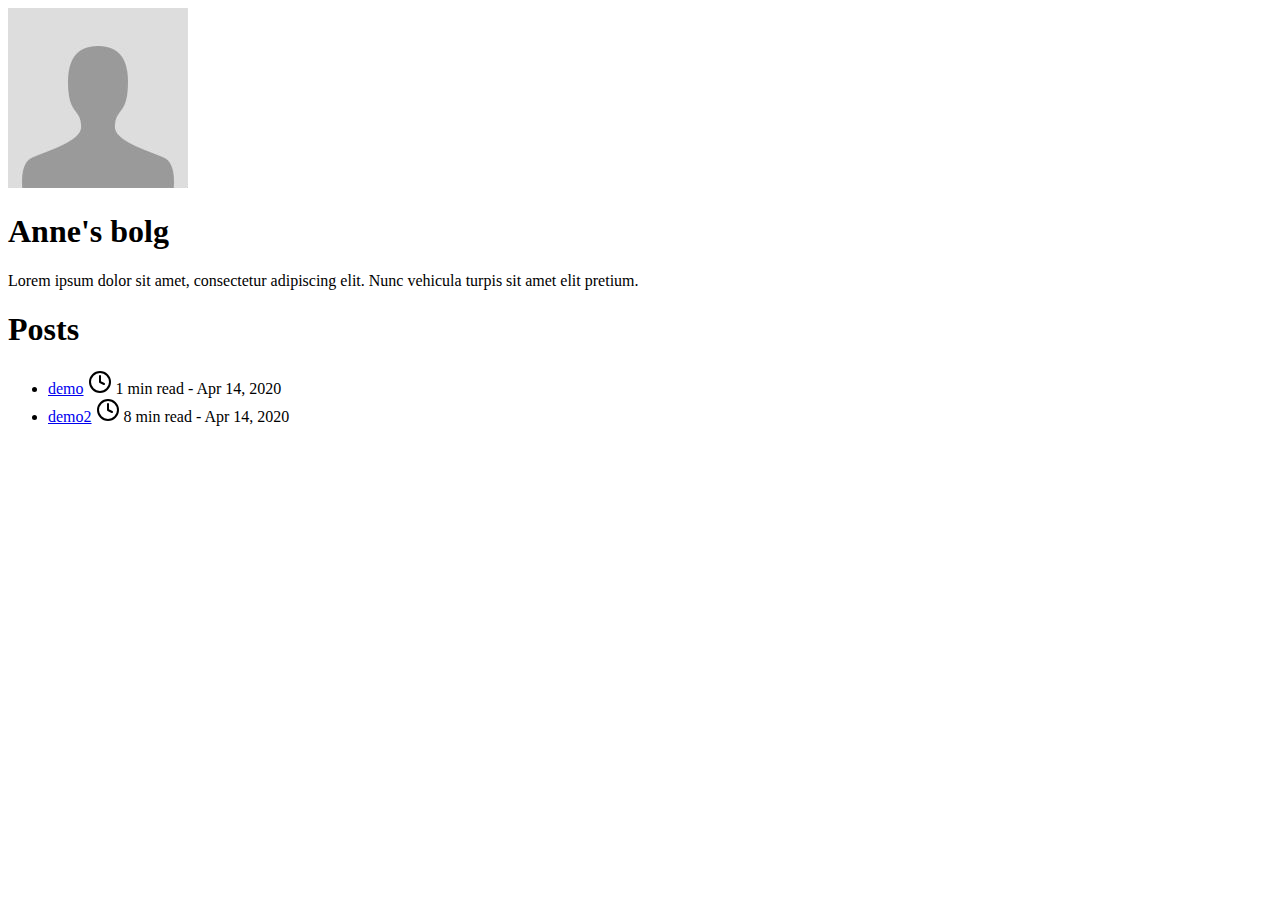
<file: post/index.html>
<!doctype html>
<html lang="en-us">
  <head>
    <title>Posts // Anne&#39;s bolg</title>
    <meta charset="utf-8" />
    <meta name="generator" content="Hugo 0.69.0" />
    <meta name="viewport" content="width=device-width, initial-scale=1" />
    <meta name="author" content="John Doe" />
    <meta name="description" content="" />
    <link rel="stylesheet" href="http://yubaby0918.github.io/css/main.min.f90f5edd436ec7b74ad05479a05705770306911f721193e7845948fb07fe1335.css" />

    
    <meta name="twitter:card" content="summary"/>
<meta name="twitter:title" content="Posts"/>
<meta name="twitter:description" content=""/>

    <meta property="og:title" content="Posts" />
<meta property="og:description" content="" />
<meta property="og:type" content="website" />
<meta property="og:url" content="http://yubaby0918.github.io/post/" />
<meta property="og:updated_time" content="2020-04-14T21:59:40+08:00" />


  </head>
  <body>
    <header class="app-header">
      <a href="http://yubaby0918.github.io/"><img class="app-header-avatar" src="/avatar.jpg" alt="John Doe" /></a>
      <h1>Anne&#39;s bolg</h1>
      <p>Lorem ipsum dolor sit amet, consectetur adipiscing elit. Nunc vehicula turpis sit amet elit pretium.</p>
      <div class="app-header-social">
        
      </div>
    </header>
    <main class="app-container">
      
  <article>
    <h1>Posts</h1>
    <ul class="posts-list">
      
        <li class="posts-list-item">
          <a class="posts-list-item-title" href="http://yubaby0918.github.io/post/blog/">demo</a>
          <span class="posts-list-item-description">
            <svg xmlns="http://www.w3.org/2000/svg" width="24" height="24" viewBox="0 0 24 24" fill="none" stroke="currentColor" stroke-width="2" stroke-linecap="round" stroke-linejoin="round" class="icon icon-clock">
  <title>clock</title>
  <circle cx="12" cy="12" r="10"></circle><polyline points="12 6 12 12 16 14"></polyline>
</svg> 1 min read -
            Apr 14, 2020
          </span>
        </li>
      
        <li class="posts-list-item">
          <a class="posts-list-item-title" href="http://yubaby0918.github.io/post/blog2/">demo2</a>
          <span class="posts-list-item-description">
            <svg xmlns="http://www.w3.org/2000/svg" width="24" height="24" viewBox="0 0 24 24" fill="none" stroke="currentColor" stroke-width="2" stroke-linecap="round" stroke-linejoin="round" class="icon icon-clock">
  <title>clock</title>
  <circle cx="12" cy="12" r="10"></circle><polyline points="12 6 12 12 16 14"></polyline>
</svg> 8 min read -
            Apr 14, 2020
          </span>
        </li>
      
    </ul>
    



  </article>

    </main>
  </body>
</html>
</file>
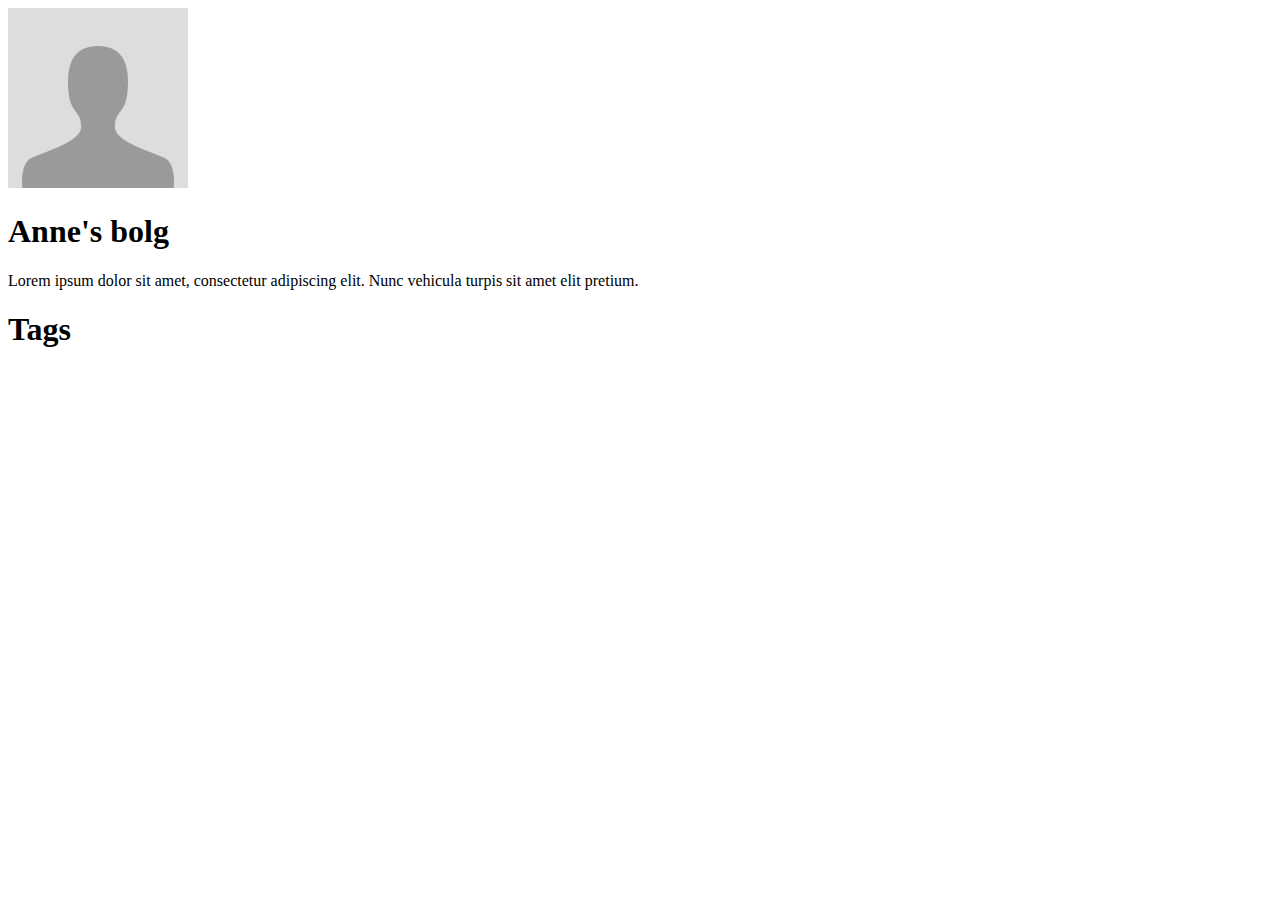
<file: tags/index.html>
<!doctype html>
<html lang="en-us">
  <head>
    <title>Tags // Anne&#39;s bolg</title>
    <meta charset="utf-8" />
    <meta name="generator" content="Hugo 0.69.0" />
    <meta name="viewport" content="width=device-width, initial-scale=1" />
    <meta name="author" content="John Doe" />
    <meta name="description" content="" />
    <link rel="stylesheet" href="http://yubaby0918.github.io/css/main.min.f90f5edd436ec7b74ad05479a05705770306911f721193e7845948fb07fe1335.css" />

    
    <meta name="twitter:card" content="summary"/>
<meta name="twitter:title" content="Tags"/>
<meta name="twitter:description" content=""/>

    <meta property="og:title" content="Tags" />
<meta property="og:description" content="" />
<meta property="og:type" content="website" />
<meta property="og:url" content="http://yubaby0918.github.io/tags/" />



  </head>
  <body>
    <header class="app-header">
      <a href="http://yubaby0918.github.io/"><img class="app-header-avatar" src="/avatar.jpg" alt="John Doe" /></a>
      <h1>Anne&#39;s bolg</h1>
      <p>Lorem ipsum dolor sit amet, consectetur adipiscing elit. Nunc vehicula turpis sit amet elit pretium.</p>
      <div class="app-header-social">
        
      </div>
    </header>
    <main class="app-container">
      
  <article>
    <h1>Tags</h1>
    <ul class="posts-list">
      
    </ul>
    



  </article>

    </main>
  </body>
</html>
</file>
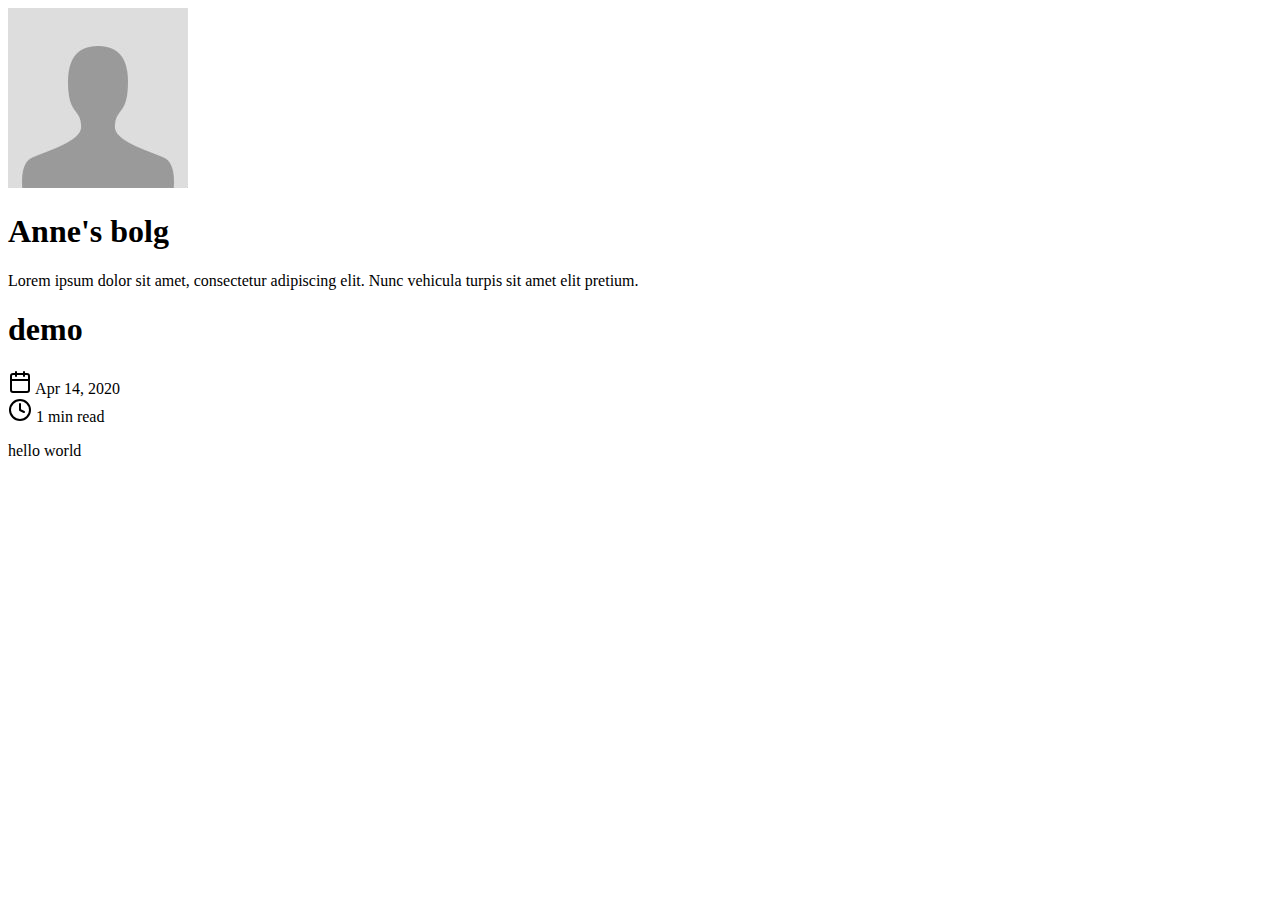
<file: post/blog/index.html>
<!doctype html>
<html lang="en-us">
  <head>
    <title>demo // Anne&#39;s bolg</title>
    <meta charset="utf-8" />
    <meta name="generator" content="Hugo 0.69.0" />
    <meta name="viewport" content="width=device-width, initial-scale=1" />
    <meta name="author" content="John Doe" />
    <meta name="description" content="" />
    <link rel="stylesheet" href="http://yubaby0918.github.io/css/main.min.f90f5edd436ec7b74ad05479a05705770306911f721193e7845948fb07fe1335.css" />

    
    <meta name="twitter:card" content="summary"/>
<meta name="twitter:title" content="demo"/>
<meta name="twitter:description" content="hello world"/>

    <meta property="og:title" content="demo" />
<meta property="og:description" content="hello world" />
<meta property="og:type" content="article" />
<meta property="og:url" content="http://yubaby0918.github.io/post/blog/" />
<meta property="article:published_time" content="2020-04-14T21:59:40+08:00" />
<meta property="article:modified_time" content="2020-04-14T21:59:40+08:00" />


  </head>
  <body>
    <header class="app-header">
      <a href="http://yubaby0918.github.io/"><img class="app-header-avatar" src="/avatar.jpg" alt="John Doe" /></a>
      <h1>Anne&#39;s bolg</h1>
      <p>Lorem ipsum dolor sit amet, consectetur adipiscing elit. Nunc vehicula turpis sit amet elit pretium.</p>
      <div class="app-header-social">
        
      </div>
    </header>
    <main class="app-container">
      
  <article class="post">
    <header class="post-header">
      <h1 class ="post-title">demo</h1>
      <div class="post-meta">
        <div>
          <svg xmlns="http://www.w3.org/2000/svg" width="24" height="24" viewBox="0 0 24 24" fill="none" stroke="currentColor" stroke-width="2" stroke-linecap="round" stroke-linejoin="round" class="icon icon-calendar">
  <title>calendar</title>
  <rect x="3" y="4" width="18" height="18" rx="2" ry="2"></rect><line x1="16" y1="2" x2="16" y2="6"></line><line x1="8" y1="2" x2="8" y2="6"></line><line x1="3" y1="10" x2="21" y2="10"></line>
</svg>
          Apr 14, 2020
        </div>
        <div>
          <svg xmlns="http://www.w3.org/2000/svg" width="24" height="24" viewBox="0 0 24 24" fill="none" stroke="currentColor" stroke-width="2" stroke-linecap="round" stroke-linejoin="round" class="icon icon-clock">
  <title>clock</title>
  <circle cx="12" cy="12" r="10"></circle><polyline points="12 6 12 12 16 14"></polyline>
</svg>
          1 min read
        </div></div>
    </header>
    <div class="post-content">
      <p>hello world</p>

    </div>
    <div class="post-footer">
      
    </div>
  </article>

    </main>
  </body>
</html>
</file>
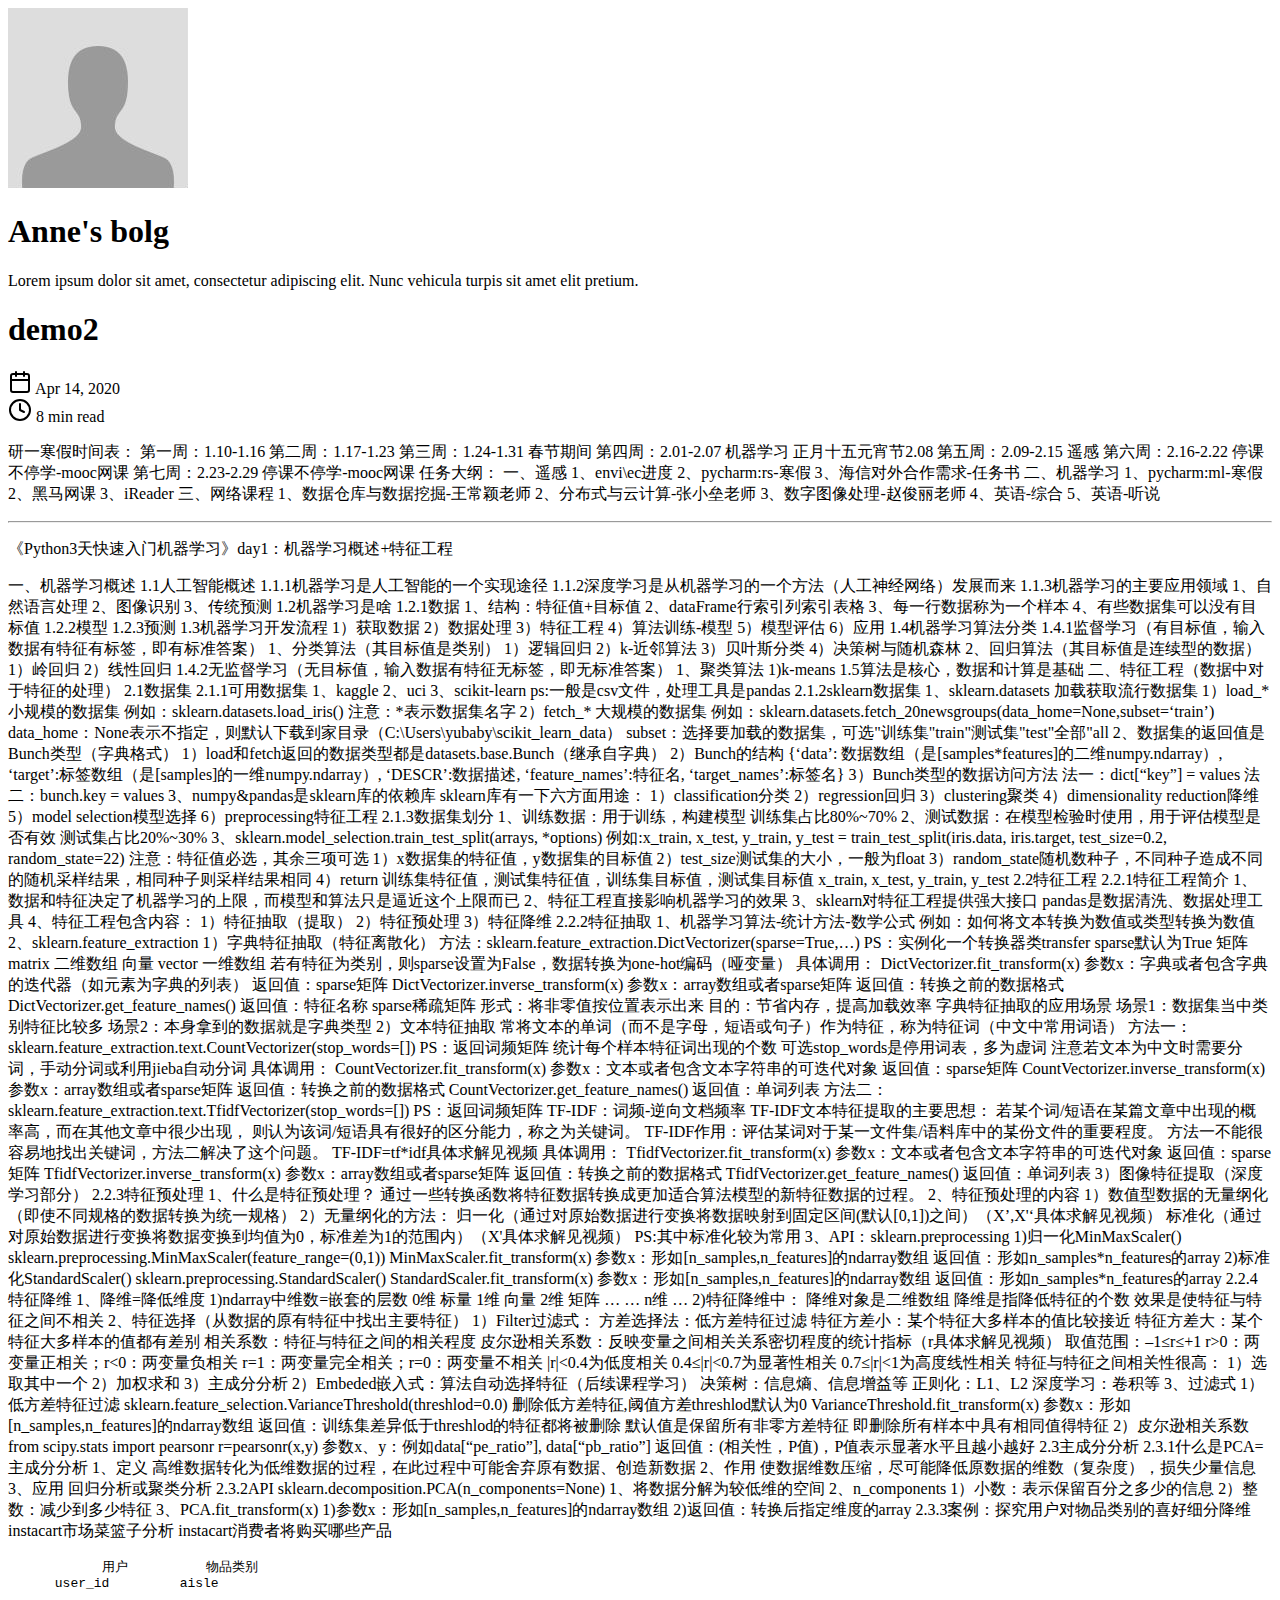
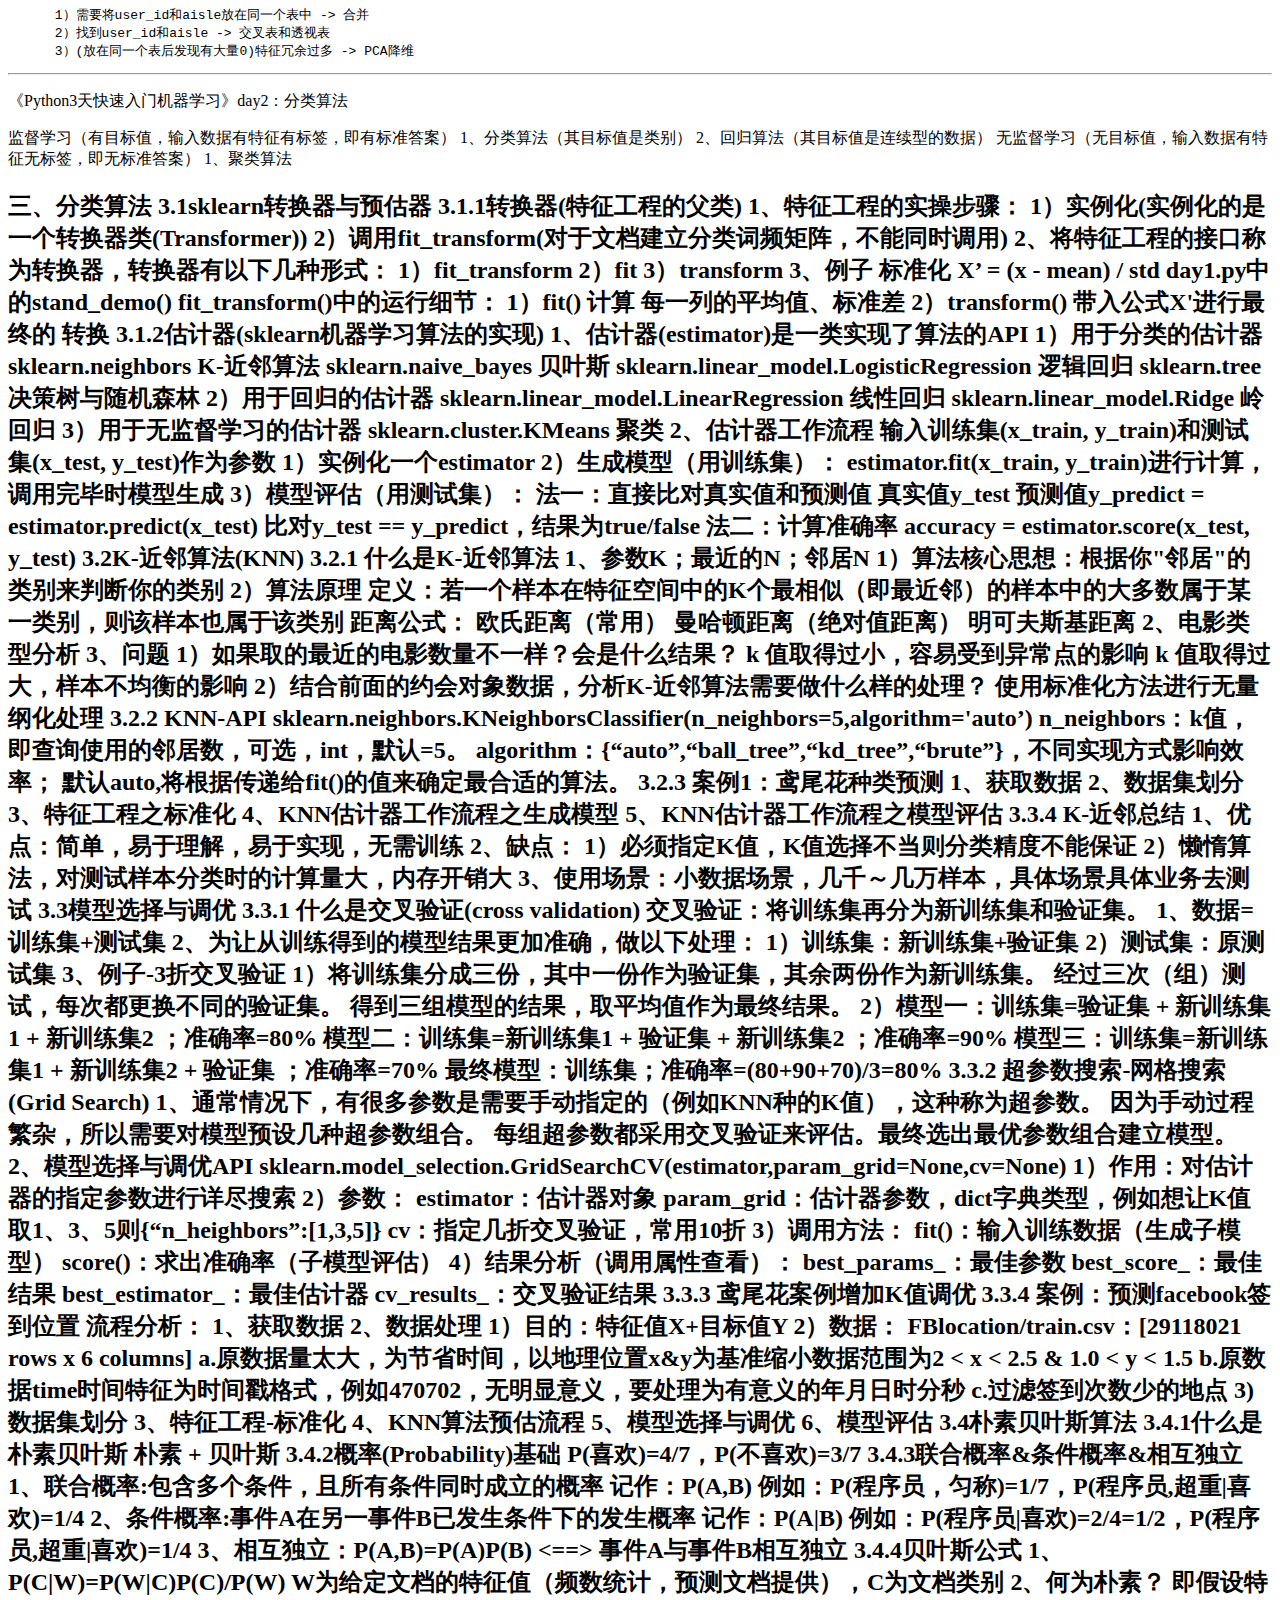
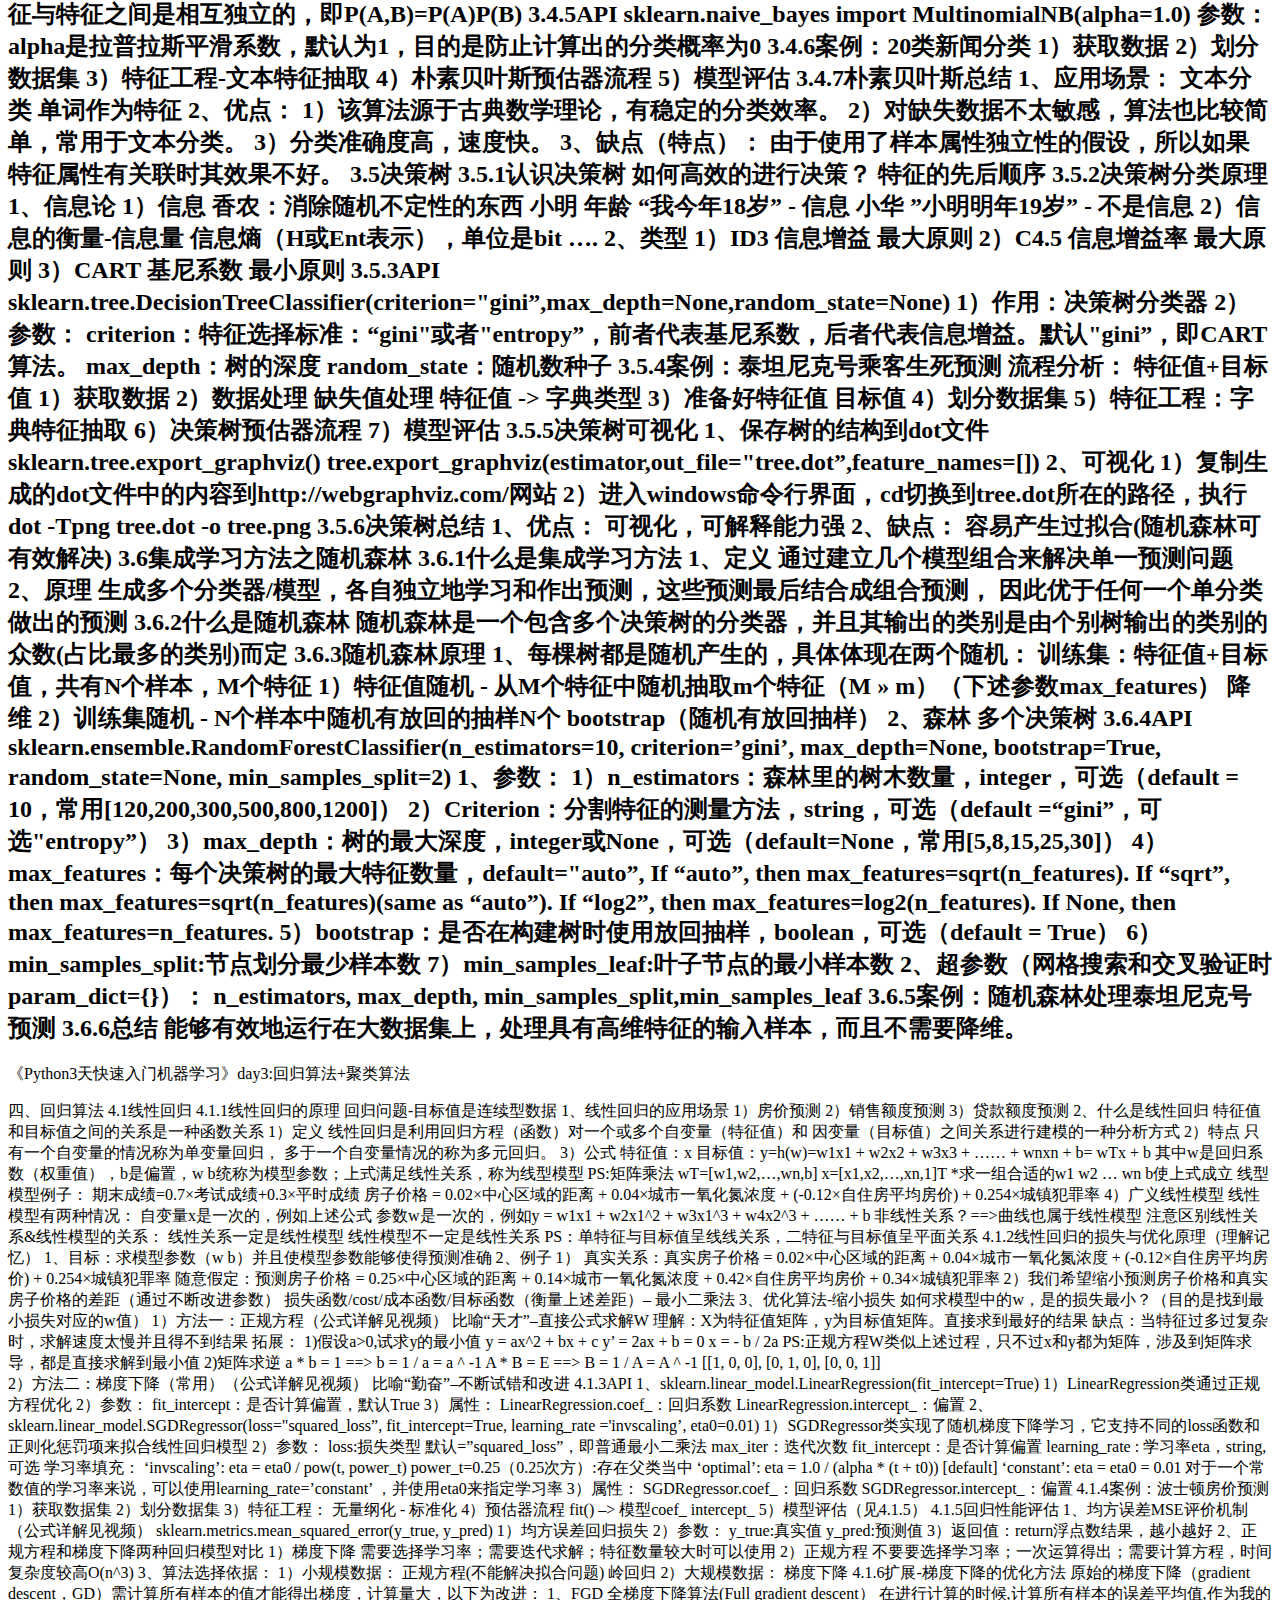
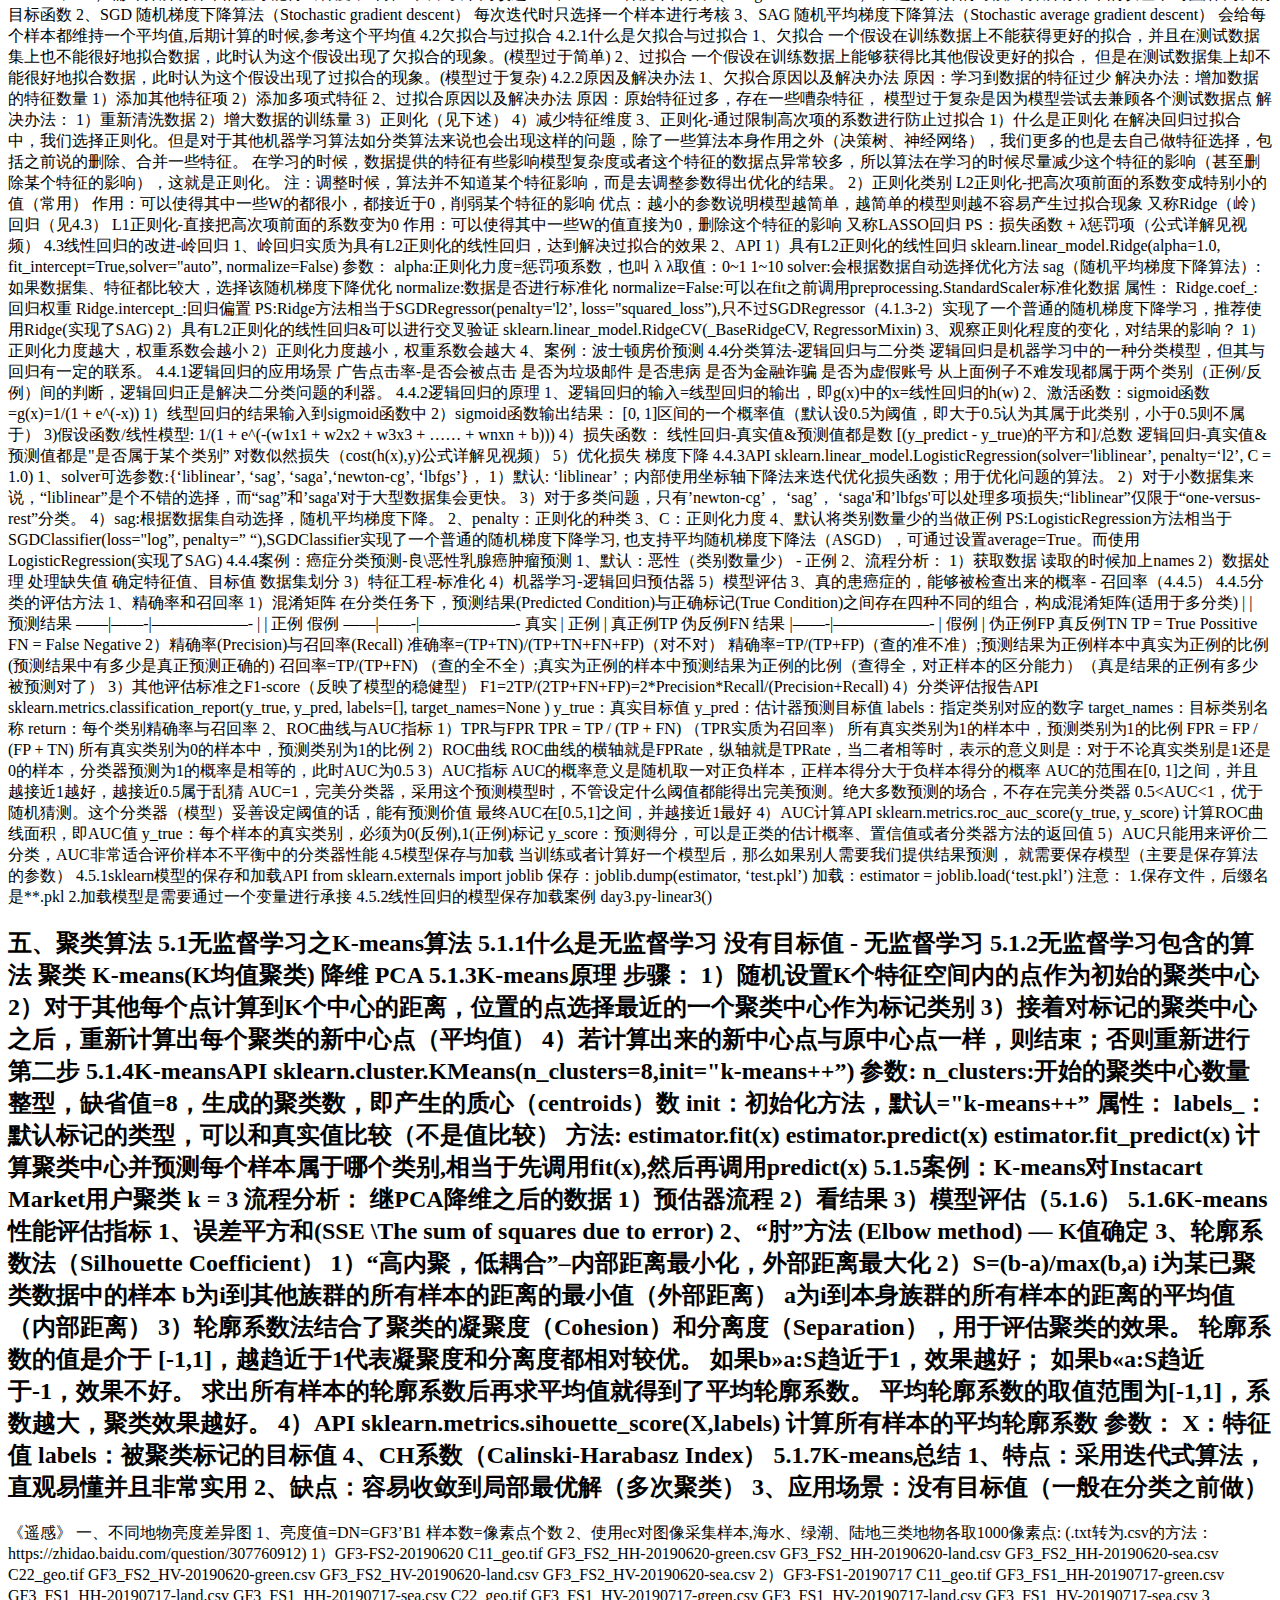
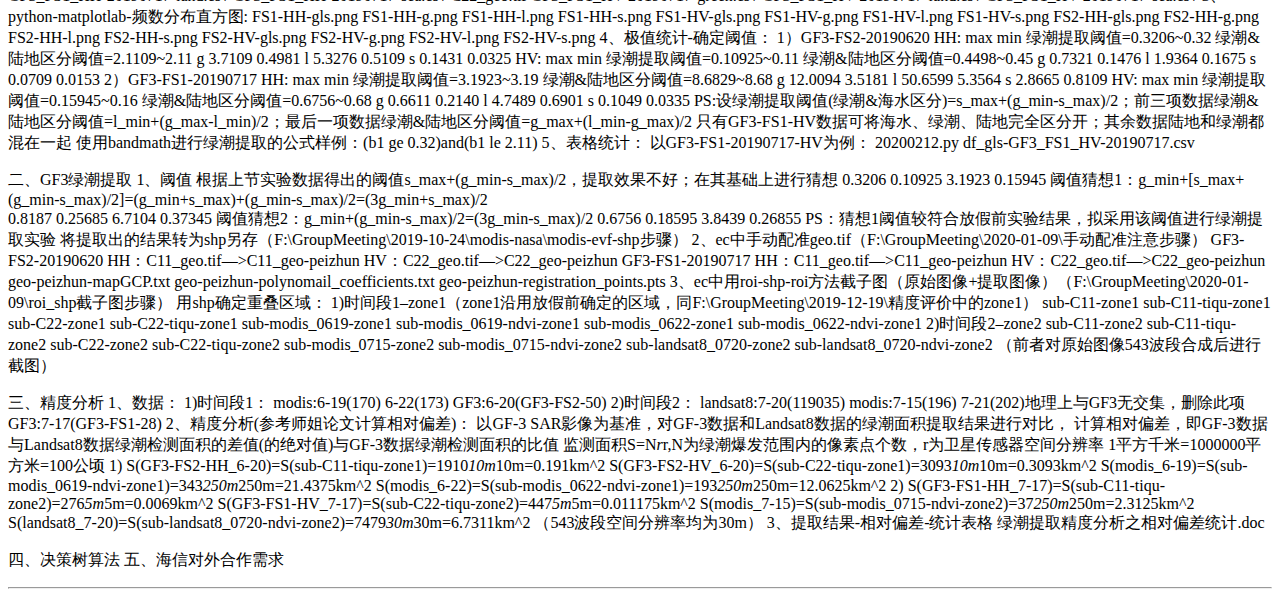
<file: post/blog2/index.html>
<!doctype html>
<html lang="en-us">
  <head>
    <title>demo2 // Anne&#39;s bolg</title>
    <meta charset="utf-8" />
    <meta name="generator" content="Hugo 0.69.0" />
    <meta name="viewport" content="width=device-width, initial-scale=1" />
    <meta name="author" content="John Doe" />
    <meta name="description" content="" />
    <link rel="stylesheet" href="http://yubaby0918.github.io/css/main.min.f90f5edd436ec7b74ad05479a05705770306911f721193e7845948fb07fe1335.css" />

    
    <meta name="twitter:card" content="summary"/>
<meta name="twitter:title" content="demo2"/>
<meta name="twitter:description" content="研一寒假时间表： 第一周：1.10-1.16 第二周：1.17-1.23 第三周：1.24-1.31 春节期间 第四周：2.01-2.07	机器学习 正月十五元宵节2.08 第五周：2.09-2.15	遥感 第六周：2.16-2.22 停课不停学-mooc网课 第七周：2.23-2.29 停课不停学-mooc网课 任务大纲： 一、遥感 1、envi\ec进度 2、pycharm:rs-寒假 3、海信对外合作需求-任务书 二、机器学习 1、pycharm:ml-寒假 2、黑马网课 3、iReader 三、网络课程 1、数据仓库与数据挖掘-王常颖老师 2、分布式与云计算-张小垒老师 3、数字图像处理-赵俊丽老师 4、英语-综合 5、英语-听说
 《Python3天快速入门机器学习》day1：机器学习概述&#43;特征工程
一、机器学习概述 1.1人工智能概述 1.1.1机器学习是人工智能的一个实现途径 1.1.2深度学习是从机器学习的一个方法（人工神经网络）发展而来 1.1.3机器学习的主要应用领域 1、自然语言处理 2、图像识别 3、传统预测 1.2机器学习是啥 1.2.1数据 1、结构：特征值&#43;目标值 2、dataFrame行索引列索引表格 3、每一行数据称为一个样本 4、有些数据集可以没有目标值 1.2.2模型 1.2.3预测 1.3机器学习开发流程 1）获取数据 2）数据处理 3）特征工程 4）算法训练-模型 5）模型评估 6）应用 1.4机器学习算法分类 1.4.1监督学习（有目标值，输入数据有特征有标签，即有标准答案） 1、分类算法（其目标值是类别） 1）逻辑回归 2）k-近邻算法 3）贝叶斯分类 4）决策树与随机森林 2、回归算法（其目标值是连续型的数据） 1）岭回归 2）线性回归 1.4.2无监督学习（无目标值，输入数据有特征无标签，即无标准答案） 1、聚类算法 1)k-means 1.5算法是核心，数据和计算是基础 二、特征工程（数据中对于特征的处理） 2.1数据集 2."/>

    <meta property="og:title" content="demo2" />
<meta property="og:description" content="研一寒假时间表： 第一周：1.10-1.16 第二周：1.17-1.23 第三周：1.24-1.31 春节期间 第四周：2.01-2.07	机器学习 正月十五元宵节2.08 第五周：2.09-2.15	遥感 第六周：2.16-2.22 停课不停学-mooc网课 第七周：2.23-2.29 停课不停学-mooc网课 任务大纲： 一、遥感 1、envi\ec进度 2、pycharm:rs-寒假 3、海信对外合作需求-任务书 二、机器学习 1、pycharm:ml-寒假 2、黑马网课 3、iReader 三、网络课程 1、数据仓库与数据挖掘-王常颖老师 2、分布式与云计算-张小垒老师 3、数字图像处理-赵俊丽老师 4、英语-综合 5、英语-听说
 《Python3天快速入门机器学习》day1：机器学习概述&#43;特征工程
一、机器学习概述 1.1人工智能概述 1.1.1机器学习是人工智能的一个实现途径 1.1.2深度学习是从机器学习的一个方法（人工神经网络）发展而来 1.1.3机器学习的主要应用领域 1、自然语言处理 2、图像识别 3、传统预测 1.2机器学习是啥 1.2.1数据 1、结构：特征值&#43;目标值 2、dataFrame行索引列索引表格 3、每一行数据称为一个样本 4、有些数据集可以没有目标值 1.2.2模型 1.2.3预测 1.3机器学习开发流程 1）获取数据 2）数据处理 3）特征工程 4）算法训练-模型 5）模型评估 6）应用 1.4机器学习算法分类 1.4.1监督学习（有目标值，输入数据有特征有标签，即有标准答案） 1、分类算法（其目标值是类别） 1）逻辑回归 2）k-近邻算法 3）贝叶斯分类 4）决策树与随机森林 2、回归算法（其目标值是连续型的数据） 1）岭回归 2）线性回归 1.4.2无监督学习（无目标值，输入数据有特征无标签，即无标准答案） 1、聚类算法 1)k-means 1.5算法是核心，数据和计算是基础 二、特征工程（数据中对于特征的处理） 2.1数据集 2." />
<meta property="og:type" content="article" />
<meta property="og:url" content="http://yubaby0918.github.io/post/blog2/" />
<meta property="article:published_time" content="2020-04-14T21:59:40+08:00" />
<meta property="article:modified_time" content="2020-04-14T21:59:40+08:00" />


  </head>
  <body>
    <header class="app-header">
      <a href="http://yubaby0918.github.io/"><img class="app-header-avatar" src="/avatar.jpg" alt="John Doe" /></a>
      <h1>Anne&#39;s bolg</h1>
      <p>Lorem ipsum dolor sit amet, consectetur adipiscing elit. Nunc vehicula turpis sit amet elit pretium.</p>
      <div class="app-header-social">
        
      </div>
    </header>
    <main class="app-container">
      
  <article class="post">
    <header class="post-header">
      <h1 class ="post-title">demo2</h1>
      <div class="post-meta">
        <div>
          <svg xmlns="http://www.w3.org/2000/svg" width="24" height="24" viewBox="0 0 24 24" fill="none" stroke="currentColor" stroke-width="2" stroke-linecap="round" stroke-linejoin="round" class="icon icon-calendar">
  <title>calendar</title>
  <rect x="3" y="4" width="18" height="18" rx="2" ry="2"></rect><line x1="16" y1="2" x2="16" y2="6"></line><line x1="8" y1="2" x2="8" y2="6"></line><line x1="3" y1="10" x2="21" y2="10"></line>
</svg>
          Apr 14, 2020
        </div>
        <div>
          <svg xmlns="http://www.w3.org/2000/svg" width="24" height="24" viewBox="0 0 24 24" fill="none" stroke="currentColor" stroke-width="2" stroke-linecap="round" stroke-linejoin="round" class="icon icon-clock">
  <title>clock</title>
  <circle cx="12" cy="12" r="10"></circle><polyline points="12 6 12 12 16 14"></polyline>
</svg>
          8 min read
        </div></div>
    </header>
    <div class="post-content">
      <p>研一寒假时间表：
第一周：1.10-1.16
第二周：1.17-1.23
第三周：1.24-1.31  春节期间
第四周：2.01-2.07	机器学习
正月十五元宵节2.08
第五周：2.09-2.15	遥感
第六周：2.16-2.22 停课不停学-mooc网课
第七周：2.23-2.29 停课不停学-mooc网课
任务大纲：
一、遥感
1、envi\ec进度
2、pycharm:rs-寒假
3、海信对外合作需求-任务书
二、机器学习
1、pycharm:ml-寒假
2、黑马网课
3、iReader
三、网络课程
1、数据仓库与数据挖掘-王常颖老师
2、分布式与云计算-张小垒老师
3、数字图像处理-赵俊丽老师
4、英语-综合
5、英语-听说</p>
<hr>
<p>《Python3天快速入门机器学习》day1：机器学习概述+特征工程</p>
<p>一、机器学习概述
1.1人工智能概述
1.1.1机器学习是人工智能的一个实现途径
1.1.2深度学习是从机器学习的一个方法（人工神经网络）发展而来
1.1.3机器学习的主要应用领域
1、自然语言处理
2、图像识别
3、传统预测
1.2机器学习是啥
1.2.1数据
1、结构：特征值+目标值
2、dataFrame行索引列索引表格
3、每一行数据称为一个样本
4、有些数据集可以没有目标值
1.2.2模型
1.2.3预测
1.3机器学习开发流程
1）获取数据
2）数据处理
3）特征工程
4）算法训练-模型
5）模型评估
6）应用
1.4机器学习算法分类
1.4.1监督学习（有目标值，输入数据有特征有标签，即有标准答案）
1、分类算法（其目标值是类别）
1）逻辑回归
2）k-近邻算法
3）贝叶斯分类
4）决策树与随机森林
2、回归算法（其目标值是连续型的数据）
1）岭回归
2）线性回归
1.4.2无监督学习（无目标值，输入数据有特征无标签，即无标准答案）
1、聚类算法
1)k-means
1.5算法是核心，数据和计算是基础
二、特征工程（数据中对于特征的处理）
2.1数据集
2.1.1可用数据集
1、kaggle
2、uci
3、scikit-learn
ps:一般是csv文件，处理工具是pandas
2.1.2sklearn数据集
1、sklearn.datasets 加载获取流行数据集
1）load_* 小规模的数据集
例如：sklearn.datasets.load_iris()
注意：*表示数据集名字
2）fetch_* 大规模的数据集
例如：sklearn.datasets.fetch_20newsgroups(data_home=None,subset=‘train’)
data_home：None表示不指定，则默认下载到家目录（C:\Users\yubaby\scikit_learn_data）
subset：选择要加载的数据集，可选&quot;训练集&quot;train&quot;测试集&quot;test&quot;全部&quot;all
2、数据集的返回值是Bunch类型（字典格式）
1）load和fetch返回的数据类型都是datasets.base.Bunch（继承自字典）
2）Bunch的结构
{&lsquo;data&rsquo;: 数据数组（是[samples*features]的二维numpy.ndarray）,
&lsquo;target&rsquo;:标签数组（是[samples]的一维numpy.ndarray）,
&lsquo;DESCR&rsquo;:数据描述,
&lsquo;feature_names&rsquo;:特征名,
&lsquo;target_names&rsquo;:标签名}
3）Bunch类型的数据访问方法
法一：dict[&ldquo;key&rdquo;] = values
法二：bunch.key = values
3、numpy&amp;pandas是sklearn库的依赖库
sklearn库有一下六方面用途：
1）classification分类
2）regression回归
3）clustering聚类
4）dimensionality reduction降维
5）model selection模型选择
6）preprocessing特征工程
2.1.3数据集划分
1、训练数据：用于训练，构建模型
训练集占比80%~70%
2、测试数据：在模型检验时使用，用于评估模型是否有效
测试集占比20%~30%
3、sklearn.model_selection.train_test_split(arrays, *options)
例如:x_train, x_test, y_train, y_test = train_test_split(iris.data, iris.target, test_size=0.2, random_state=22)
注意：特征值必选，其余三项可选
1）x数据集的特征值，y数据集的目标值
2）test_size测试集的大小，一般为float
3）random_state随机数种子，不同种子造成不同的随机采样结果，相同种子则采样结果相同
4）return
训练集特征值，测试集特征值，训练集目标值，测试集目标值
x_train, x_test, y_train, y_test
2.2特征工程
2.2.1特征工程简介
1、数据和特征决定了机器学习的上限，而模型和算法只是逼近这个上限而已
2、特征工程直接影响机器学习的效果
3、sklearn对特征工程提供强大接口
pandas是数据清洗、数据处理工具
4、特征工程包含内容：
1）特征抽取（提取）
2）特征预处理
3）特征降维
2.2.2特征抽取
1、机器学习算法-统计方法-数学公式
例如：如何将文本转换为数值或类型转换为数值
2、sklearn.feature_extraction
1）字典特征抽取（特征离散化）
方法：sklearn.feature_extraction.DictVectorizer(sparse=True,…)
PS：实例化一个转换器类transfer
sparse默认为True
矩阵 matrix 二维数组
向量 vector 一维数组
若有特征为类别，则sparse设置为False，数据转换为one-hot编码（哑变量）
具体调用：
DictVectorizer.fit_transform(x)
参数x：字典或者包含字典的迭代器（如元素为字典的列表）
返回值：sparse矩阵
DictVectorizer.inverse_transform(x)
参数x：array数组或者sparse矩阵
返回值：转换之前的数据格式
DictVectorizer.get_feature_names()
返回值：特征名称
sparse稀疏矩阵
形式：将非零值按位置表示出来
目的：节省内存，提高加载效率
字典特征抽取的应用场景
场景1：数据集当中类别特征比较多
场景2：本身拿到的数据就是字典类型
2）文本特征抽取
常将文本的单词（而不是字母，短语或句子）作为特征，称为特征词（中文中常用词语）
方法一：sklearn.feature_extraction.text.CountVectorizer(stop_words=[])
PS：返回词频矩阵
统计每个样本特征词出现的个数
可选stop_words是停用词表，多为虚词
注意若文本为中文时需要分词，手动分词或利用jieba自动分词
具体调用：
CountVectorizer.fit_transform(x)
参数x：文本或者包含文本字符串的可迭代对象
返回值：sparse矩阵
CountVectorizer.inverse_transform(x)
参数x：array数组或者sparse矩阵
返回值：转换之前的数据格式
CountVectorizer.get_feature_names()
返回值：单词列表
方法二：sklearn.feature_extraction.text.TfidfVectorizer(stop_words=[])
PS：返回词频矩阵
TF-IDF：词频-逆向文档频率
TF-IDF文本特征提取的主要思想：
若某个词/短语在某篇文章中出现的概率高，而在其他文章中很少出现，
则认为该词/短语具有很好的区分能力，称之为关键词。
TF-IDF作用：评估某词对于某一文件集/语料库中的某份文件的重要程度。
方法一不能很容易地找出关键词，方法二解决了这个问题。
TF-IDF=tf*idf具体求解见视频
具体调用：
TfidfVectorizer.fit_transform(x)
参数x：文本或者包含文本字符串的可迭代对象
返回值：sparse矩阵
TfidfVectorizer.inverse_transform(x)
参数x：array数组或者sparse矩阵
返回值：转换之前的数据格式
TfidfVectorizer.get_feature_names()
返回值：单词列表	
3）图像特征提取（深度学习部分）
2.2.3特征预处理
1、什么是特征预处理？
通过一些转换函数将特征数据转换成更加适合算法模型的新特征数据的过程。
2、特征预处理的内容
1）数值型数据的无量纲化（即使不同规格的数据转换为统一规格）
2）无量纲化的方法：
归一化（通过对原始数据进行变换将数据映射到固定区间(默认[0,1])之间）（X&rsquo;,X'&lsquo;具体求解见视频）
标准化（通过对原始数据进行变换将数据变换到均值为0，标准差为1的范围内）（X'具体求解见视频）
PS:其中标准化较为常用
3、API：sklearn.preprocessing
1)归一化MinMaxScaler()
sklearn.preprocessing.MinMaxScaler(feature_range=(0,1))
MinMaxScaler.fit_transform(x)
参数x：形如[n_samples,n_features]的ndarray数组
返回值：形如n_samples*n_features的array
2)标准化StandardScaler()
sklearn.preprocessing.StandardScaler()
StandardScaler.fit_transform(x)
参数x：形如[n_samples,n_features]的ndarray数组
返回值：形如n_samples*n_features的array	
2.2.4特征降维
1、降维=降低维度
1)ndarray中维数=嵌套的层数
0维 标量
1维 向量
2维 矩阵
&hellip;	&hellip;
n维	&hellip;
2)特征降维中：
降维对象是二维数组
降维是指降低特征的个数
效果是使特征与特征之间不相关
2、特征选择（从数据的原有特征中找出主要特征）
1）Filter过滤式：
方差选择法：低方差特征过滤
特征方差小：某个特征大多样本的值比较接近
特征方差大：某个特征大多样本的值都有差别
相关系数：特征与特征之间的相关程度
皮尔逊相关系数：反映变量之间相关关系密切程度的统计指标（r具体求解见视频）
取值范围：–1≤r≤+1
r&gt;0：两变量正相关；r&lt;0：两变量负相关
r=1：两变量完全相关；r=0：两变量不相关
|r|&lt;0.4为低度相关
0.4≤|r|&lt;0.7为显著性相关
0.7≤|r|&lt;1为高度线性相关
特征与特征之间相关性很高：
1）选取其中一个
2）加权求和
3）主成分分析
2）Embeded嵌入式：算法自动选择特征（后续课程学习）
决策树：信息熵、信息增益等
正则化：L1、L2
深度学习：卷积等
3、过滤式
1）低方差特征过滤
sklearn.feature_selection.VarianceThreshold(threshlod=0.0)
删除低方差特征,阈值方差threshlod默认为0
VarianceThreshold.fit_transform(x)
参数x：形如[n_samples,n_features]的ndarray数组
返回值：训练集差异低于threshlod的特征都将被删除
默认值是保留所有非零方差特征
即删除所有样本中具有相同值得特征
2）皮尔逊相关系数
from scipy.stats import pearsonr  
r=pearsonr(x,y)
参数x、y：例如data[&ldquo;pe_ratio&rdquo;], data[&ldquo;pb_ratio&rdquo;]
返回值：(相关性，P值)，P值表示显著水平且越小越好
2.3主成分分析
2.3.1什么是PCA=主成分分析
1、定义
高维数据转化为低维数据的过程，在此过程中可能舍弃原有数据、创造新数据
2、作用
使数据维数压缩，尽可能降低原数据的维数（复杂度），损失少量信息
3、应用
回归分析或聚类分析
2.3.2API
sklearn.decomposition.PCA(n_components=None)
1、将数据分解为较低维的空间
2、n_components
1）小数：表示保留百分之多少的信息
2）整数：减少到多少特征
3、PCA.fit_transform(x)
1)参数x：形如[n_samples,n_features]的ndarray数组
2)返回值：转换后指定维度的array
2.3.3案例：探究用户对物品类别的喜好细分降维
instacart市场菜篮子分析
instacart消费者将购买哪些产品</p>
<pre><code>            用户          物品类别
      user_id         aisle
      
      1）需要将user_id和aisle放在同一个表中 -&gt; 合并
      2）找到user_id和aisle -&gt; 交叉表和透视表
      3）(放在同一个表后发现有大量0)特征冗余过多 -&gt; PCA降维
</code></pre>
<hr>
<p>《Python3天快速入门机器学习》day2：分类算法</p>
<p>监督学习（有目标值，输入数据有特征有标签，即有标准答案）
1、分类算法（其目标值是类别）
2、回归算法（其目标值是连续型的数据）
无监督学习（无目标值，输入数据有特征无标签，即无标准答案）
1、聚类算法</p>
<h2 id="能够有效地运行在大数据集上处理具有高维特征的输入样本而且不需要降维">三、分类算法
3.1sklearn转换器与预估器
3.1.1转换器(特征工程的父类)
1、特征工程的实操步骤：
1）实例化(实例化的是一个转换器类(Transformer))
2）调用fit_transform(对于文档建立分类词频矩阵，不能同时调用)
2、将特征工程的接口称为转换器，转换器有以下几种形式：
1）fit_transform
2）fit
3）transform
3、例子
标准化	X&rsquo; = (x - mean) / std
day1.py中的stand_demo()
fit_transform()中的运行细节：
1）fit()	计算 每一列的平均值、标准差
2）transform()	带入公式X'进行最终的 转换
3.1.2估计器(sklearn机器学习算法的实现)
1、估计器(estimator)是一类实现了算法的API
1）用于分类的估计器
sklearn.neighbors	K-近邻算法
sklearn.naive_bayes	贝叶斯
sklearn.linear_model.LogisticRegression	逻辑回归
sklearn.tree	决策树与随机森林
2）用于回归的估计器
sklearn.linear_model.LinearRegression	线性回归
sklearn.linear_model.Ridge	岭回归
3）用于无监督学习的估计器
sklearn.cluster.KMeans	聚类
2、估计器工作流程
输入训练集(x_train, y_train)和测试集(x_test, y_test)作为参数
1）实例化一个estimator
2）生成模型（用训练集）：
estimator.fit(x_train, y_train)进行计算，调用完毕时模型生成
3）模型评估（用测试集）：
法一：直接比对真实值和预测值
真实值y_test
预测值y_predict = estimator.predict(x_test)
比对y_test == y_predict，结果为true/false
法二：计算准确率
accuracy = estimator.score(x_test, y_test)
3.2K-近邻算法(KNN)
3.2.1 什么是K-近邻算法
1、参数K；最近的N；邻居N
1）算法核心思想：根据你&quot;邻居&quot;的类别来判断你的类别
2）算法原理
定义：若一个样本在特征空间中的K个最相似（即最近邻）的样本中的大多数属于某一类别，则该样本也属于该类别
距离公式：
欧氏距离（常用）
曼哈顿距离（绝对值距离）
明可夫斯基距离
2、电影类型分析
3、问题
1）如果取的最近的电影数量不一样？会是什么结果？
k 值取得过小，容易受到异常点的影响
k 值取得过大，样本不均衡的影响
2）结合前面的约会对象数据，分析K-近邻算法需要做什么样的处理？
使用标准化方法进行无量纲化处理
3.2.2	KNN-API
sklearn.neighbors.KNeighborsClassifier(n_neighbors=5,algorithm='auto&rsquo;)
n_neighbors：k值，即查询使用的邻居数，可选，int，默认=5。
algorithm：{&ldquo;auto&rdquo;,&ldquo;ball_tree&rdquo;,&ldquo;kd_tree&rdquo;,&ldquo;brute&rdquo;}，不同实现方式影响效率；
默认auto,将根据传递给fit()的值来确定最合适的算法。
3.2.3 案例1：鸢尾花种类预测
1、获取数据
2、数据集划分
3、特征工程之标准化
4、KNN估计器工作流程之生成模型
5、KNN估计器工作流程之模型评估
3.3.4	K-近邻总结
1、优点：简单，易于理解，易于实现，无需训练
2、缺点：
1）必须指定K值，K值选择不当则分类精度不能保证
2）懒惰算法，对测试样本分类时的计算量大，内存开销大
3、使用场景：小数据场景，几千～几万样本，具体场景具体业务去测试
3.3模型选择与调优
3.3.1 什么是交叉验证(cross validation)
交叉验证：将训练集再分为新训练集和验证集。
1、数据=训练集+测试集
2、为让从训练得到的模型结果更加准确，做以下处理：
1）训练集：新训练集+验证集
2）测试集：原测试集
3、例子-3折交叉验证
1）将训练集分成三份，其中一份作为验证集，其余两份作为新训练集。
经过三次（组）测试，每次都更换不同的验证集。
得到三组模型的结果，取平均值作为最终结果。
2）模型一：训练集=验证集    + 新训练集1 + 新训练集2 ；准确率=80%
模型二：训练集=新训练集1 + 验证集    + 新训练集2 ；准确率=90%
模型三：训练集=新训练集1 + 新训练集2 + 验证集    ；准确率=70%
最终模型：训练集；准确率=(80+90+70)/3=80%
3.3.2 超参数搜索-网格搜索(Grid Search)
1、通常情况下，有很多参数是需要手动指定的（例如KNN种的K值），这种称为超参数。
因为手动过程繁杂，所以需要对模型预设几种超参数组合。
每组超参数都采用交叉验证来评估。最终选出最优参数组合建立模型。
2、模型选择与调优API
sklearn.model_selection.GridSearchCV(estimator,param_grid=None,cv=None)
1）作用：对估计器的指定参数进行详尽搜索
2）参数：
estimator：估计器对象
param_grid：估计器参数，dict字典类型，例如想让K值取1、3、5则{&ldquo;n_heighbors&rdquo;:[1,3,5]}
cv：指定几折交叉验证，常用10折
3）调用方法：
fit()：输入训练数据（生成子模型）
score()：求出准确率（子模型评估）
4）结果分析（调用属性查看）：
best_params_：最佳参数
best_score_：最佳结果
best_estimator_：最佳估计器
cv_results_：交叉验证结果
3.3.3 鸢尾花案例增加K值调优
3.3.4 案例：预测facebook签到位置
流程分析：
1、获取数据
2、数据处理
1）目的：特征值X+目标值Y
2）数据：
FBlocation/train.csv：[29118021 rows x 6 columns]
a.原数据量太大，为节省时间，以地理位置x&amp;y为基准缩小数据范围为2 &lt; x &lt; 2.5 &amp; 1.0 &lt; y &lt; 1.5
b.原数据time时间特征为时间戳格式，例如470702，无明显意义，要处理为有意义的年月日时分秒
c.过滤签到次数少的地点
3)数据集划分
3、特征工程-标准化
4、KNN算法预估流程
5、模型选择与调优
6、模型评估
3.4朴素贝叶斯算法
3.4.1什么是朴素贝叶斯
朴素 + 贝叶斯
3.4.2概率(Probability)基础
P(喜欢)=4/7，P(不喜欢)=3/7
3.4.3联合概率&amp;条件概率&amp;相互独立
1、联合概率:包含多个条件，且所有条件同时成立的概率
记作：P(A,B)
例如：P(程序员，匀称)=1/7，P(程序员,超重|喜欢)=1/4
2、条件概率:事件A在另一事件B已发生条件下的发生概率
记作：P(A|B)
例如：P(程序员|喜欢)=2/4=1/2，P(程序员,超重|喜欢)=1/4
3、相互独立：P(A,B)=P(A)P(B) &lt;==&gt; 事件A与事件B相互独立
3.4.4贝叶斯公式
1、P(C|W)=P(W|C)P(C)/P(W)
W为给定文档的特征值（频数统计，预测文档提供），C为文档类别
2、何为朴素？
即假设特征与特征之间是相互独立的，即P(A,B)=P(A)P(B)
3.4.5API
sklearn.naive_bayes import MultinomialNB(alpha=1.0)
参数：alpha是拉普拉斯平滑系数，默认为1，目的是防止计算出的分类概率为0
3.4.6案例：20类新闻分类
1）获取数据
2）划分数据集
3）特征工程-文本特征抽取
4）朴素贝叶斯预估器流程
5）模型评估
3.4.7朴素贝叶斯总结
1、应用场景：
文本分类
单词作为特征
2、优点：
1）该算法源于古典数学理论，有稳定的分类效率。
2）对缺失数据不太敏感，算法也比较简单，常用于文本分类。
3）分类准确度高，速度快。
3、缺点（特点）：
由于使用了样本属性独立性的假设，所以如果特征属性有关联时其效果不好。
3.5决策树
3.5.1认识决策树
如何高效的进行决策？
特征的先后顺序
3.5.2决策树分类原理
1、信息论
1）信息
香农：消除随机不定性的东西
小明 年龄 “我今年18岁” - 信息
小华 ”小明明年19岁” - 不是信息
2）信息的衡量-信息量
信息熵（H或Ent表示），单位是bit
&hellip;.
2、类型
1）ID3	信息增益 最大原则
2）C4.5 信息增益率 最大原则
3）CART 基尼系数 最小原则
3.5.3API
sklearn.tree.DecisionTreeClassifier(criterion=&quot;gini&rdquo;,max_depth=None,random_state=None)
1）作用：决策树分类器
2）参数：
criterion：特征选择标准：&ldquo;gini&quot;或者&quot;entropy&rdquo;，前者代表基尼系数，后者代表信息增益。默认&quot;gini&rdquo;，即CART算法。
max_depth：树的深度
random_state：随机数种子
3.5.4案例：泰坦尼克号乘客生死预测
流程分析：
特征值+目标值
1）获取数据
2）数据处理
缺失值处理
特征值 -&gt; 字典类型
3）准备好特征值 目标值
4）划分数据集
5）特征工程：字典特征抽取
6）决策树预估器流程
7）模型评估
3.5.5决策树可视化
1、保存树的结构到dot文件
sklearn.tree.export_graphviz()
tree.export_graphviz(estimator,out_file=&quot;tree.dot&rdquo;,feature_names=[])
2、可视化
1）复制生成的dot文件中的内容到http://webgraphviz.com/网站
2）进入windows命令行界面，cd切换到tree.dot所在的路径，执行dot -Tpng tree.dot -o tree.png	
3.5.6决策树总结
1、优点：
可视化，可解释能力强
2、缺点：
容易产生过拟合(随机森林可有效解决)
3.6集成学习方法之随机森林
3.6.1什么是集成学习方法
1、定义
通过建立几个模型组合来解决单一预测问题
2、原理
生成多个分类器/模型，各自独立地学习和作出预测，这些预测最后结合成组合预测，
因此优于任何一个单分类做出的预测
3.6.2什么是随机森林
随机森林是一个包含多个决策树的分类器，并且其输出的类别是由个别树输出的类别的众数(占比最多的类别)而定
3.6.3随机森林原理
1、每棵树都是随机产生的，具体体现在两个随机：
训练集：特征值+目标值，共有N个样本，M个特征
1）特征值随机 - 从M个特征中随机抽取m个特征（M &raquo; m）（下述参数max_features）
降维
2）训练集随机 - N个样本中随机有放回的抽样N个
bootstrap（随机有放回抽样）
2、森林
多个决策树
3.6.4API
sklearn.ensemble.RandomForestClassifier(n_estimators=10, criterion=’gini’, max_depth=None, bootstrap=True, random_state=None, min_samples_split=2)
1、参数：
1）n_estimators：森林里的树木数量，integer，可选（default = 10，常用[120,200,300,500,800,1200]）
2）Criterion：分割特征的测量方法，string，可选（default =“gini”，可选&quot;entropy&rdquo;）
3）max_depth：树的最大深度，integer或None，可选（default=None，常用[5,8,15,25,30]）
4）max_features：每个决策树的最大特征数量，default=&quot;auto”,
If &ldquo;auto&rdquo;, then max_features=sqrt(n_features).
If &ldquo;sqrt&rdquo;, then max_features=sqrt(n_features)(same as &ldquo;auto&rdquo;).
If &ldquo;log2&rdquo;, then max_features=log2(n_features).
If None, then max_features=n_features.
5）bootstrap：是否在构建树时使用放回抽样，boolean，可选（default = True）
6）min_samples_split:节点划分最少样本数
7）min_samples_leaf:叶子节点的最小样本数
2、超参数（网格搜索和交叉验证时param_dict={}）：
n_estimators, max_depth, min_samples_split,min_samples_leaf
3.6.5案例：随机森林处理泰坦尼克号预测
3.6.6总结
能够有效地运行在大数据集上，处理具有高维特征的输入样本，而且不需要降维。</h2>
<p>《Python3天快速入门机器学习》day3:回归算法+聚类算法</p>
<p>四、回归算法
4.1线性回归
4.1.1线性回归的原理
回归问题-目标值是连续型数据
1、线性回归的应用场景
1）房价预测
2）销售额度预测
3）贷款额度预测
2、什么是线性回归
特征值和目标值之间的关系是一种函数关系
1）定义
线性回归是利用回归方程（函数）对一个或多个自变量（特征值）和
因变量（目标值）之间关系进行建模的一种分析方式
2）特点
只有一个自变量的情况称为单变量回归，
多于一个自变量情况的称为多元回归。
3）公式
特征值：x
目标值：y=h(w)=w1x1 + w2x2 + w3x3 + …… + wnxn + b= wTx + b
其中w是回归系数（权重值），b是偏置，w b统称为模型参数；上式满足线性关系，称为线型模型
PS:矩阵乘法 wT=[w1,w2,&hellip;,wn,b] x=[x1,x2,&hellip;,xn,1]T
*求一组合适的w1 w2 &hellip; wn b使上式成立
线型模型例子：
期末成绩=0.7×考试成绩+0.3×平时成绩
房子价格 = 0.02×中心区域的距离 + 0.04×城市一氧化氮浓度 + (-0.12×自住房平均房价) + 0.254×城镇犯罪率
4）广义线性模型
线性模型有两种情况：
自变量x是一次的，例如上述公式
参数w是一次的，例如y = w1x1 + w2x1^2 + w3x1^3 + w4x2^3 + …… + b
非线性关系？==&gt;曲线也属于线性模型
注意区别线性关系&amp;线性模型的关系：
线性关系一定是线性模型
线性模型不一定是线性关系
PS：单特征与目标值呈线线关系，二特征与目标值呈平面关系				
4.1.2线性回归的损失与优化原理（理解记忆）
1、目标：求模型参数（w b）并且使模型参数能够使得预测准确
2、例子
1）
真实关系：真实房子价格 = 0.02×中心区域的距离 + 0.04×城市一氧化氮浓度 + (-0.12×自住房平均房价) + 0.254×城镇犯罪率
随意假定：预测房子价格 = 0.25×中心区域的距离 + 0.14×城市一氧化氮浓度 + 0.42×自住房平均房价 + 0.34×城镇犯罪率
2）我们希望缩小预测房子价格和真实房子价格的差距（通过不断改进参数）
损失函数/cost/成本函数/目标函数（衡量上述差距）&ndash; 最小二乘法
3、优化算法-缩小损失
如何求模型中的w，是的损失最小？（目的是找到最小损失对应的w值）
1）方法一：正规方程（公式详解见视频）
比喻“天才”&ndash;直接公式求解W
理解：X为特征值矩阵，y为目标值矩阵。直接求到最好的结果
缺点：当特征过多过复杂时，求解速度太慢并且得不到结果
拓展：
1)假设a&gt;0,试求y的最小值
y = ax^2 + bx + c
y&rsquo; = 2ax + b = 0
x = - b / 2a
PS:正规方程W类似上述过程，只不过x和y都为矩阵，涉及到矩阵求导，都是直接求解到最小值
2)矩阵求逆
a * b = 1 ==&gt; b = 1 / a = a ^ -1
A * B = E ==&gt; B = 1 / A = A ^ -1
[[1, 0, 0],
[0, 1, 0],
[0, 0, 1]]       <br>
2）方法二：梯度下降（常用）（公式详解见视频）
比喻“勤奋”&ndash;不断试错和改进
4.1.3API
1、sklearn.linear_model.LinearRegression(fit_intercept=True)
1）LinearRegression类通过正规方程优化
2）参数：
fit_intercept：是否计算偏置，默认True
3）属性：
LinearRegression.coef_：回归系数
LinearRegression.intercept_：偏置
2、sklearn.linear_model.SGDRegressor(loss=&quot;squared_loss&rdquo;, fit_intercept=True, learning_rate ='invscaling&rsquo;, eta0=0.01)
1）SGDRegressor类实现了随机梯度下降学习，它支持不同的loss函数和正则化惩罚项来拟合线性回归模型
2）参数：
loss:损失类型
默认=”squared_loss”，即普通最小二乘法
max_iter：迭代次数
fit_intercept：是否计算偏置
learning_rate : 学习率eta，string, 可选
学习率填充：
&lsquo;invscaling&rsquo;: eta = eta0 / pow(t, power_t)
power_t=0.25（0.25次方）:存在父类当中
&lsquo;optimal&rsquo;: eta = 1.0 / (alpha * (t + t0)) [default]
&lsquo;constant&rsquo;: eta = eta0 = 0.01
对于一个常数值的学习率来说，可以使用learning_rate=’constant’ ，并使用eta0来指定学习率
3）属性：
SGDRegressor.coef_：回归系数
SGDRegressor.intercept_：偏置
4.1.4案例：波士顿房价预测
1）获取数据集
2）划分数据集
3）特征工程：
无量纲化 - 标准化
4）预估器流程
fit() &ndash;&gt; 模型coef_ intercept_
5）模型评估（见4.1.5）
4.1.5回归性能评估
1、均方误差MSE评价机制（公式详解见视频）
sklearn.metrics.mean_squared_error(y_true, y_pred)
1）均方误差回归损失
2）参数：
y_true:真实值
y_pred:预测值
3）返回值：return浮点数结果，越小越好
2、正规方程和梯度下降两种回归模型对比
1）梯度下降
需要选择学习率；需要迭代求解；特征数量较大时可以使用
2）正规方程
不要要选择学习率；一次运算得出；需要计算方程，时间复杂度较高O(n^3)
3、算法选择依据：
1）小规模数据：
正规方程(不能解决拟合问题)
岭回归
2）大规模数据：
梯度下降
4.1.6扩展-梯度下降的优化方法
原始的梯度下降（gradient descent，GD）需计算所有样本的值才能得出梯度，计算量大，以下为改进：
1、FGD
全梯度下降算法(Full gradient descent）
在进行计算的时候,计算所有样本的误差平均值,作为我的目标函数
2、SGD
随机梯度下降算法（Stochastic gradient descent）
每次迭代时只选择一个样本进行考核
3、SAG
随机平均梯度下降算法（Stochastic average gradient descent）
会给每个样本都维持一个平均值,后期计算的时候,参考这个平均值
4.2欠拟合与过拟合
4.2.1什么是欠拟合与过拟合
1、欠拟合
一个假设在训练数据上不能获得更好的拟合，并且在测试数据集上也不能很好地拟合数据，此时认为这个假设出现了欠拟合的现象。(模型过于简单)
2、过拟合
一个假设在训练数据上能够获得比其他假设更好的拟合， 但是在测试数据集上却不能很好地拟合数据，此时认为这个假设出现了过拟合的现象。(模型过于复杂)
4.2.2原因及解决办法
1、欠拟合原因以及解决办法
原因：学习到数据的特征过少
解决办法：增加数据的特征数量
1）添加其他特征项
2）添加多项式特征
2、过拟合原因以及解决办法
原因：原始特征过多，存在一些嘈杂特征， 模型过于复杂是因为模型尝试去兼顾各个测试数据点
解决办法：
1）重新清洗数据
2）增大数据的训练量
3）正则化（见下述）
4）减少特征维度
3、正则化-通过限制高次项的系数进行防止过拟合
1）什么是正则化
在解决回归过拟合中，我们选择正则化。但是对于其他机器学习算法如分类算法来说也会出现这样的问题，除了一些算法本身作用之外（决策树、神经网络），我们更多的也是去自己做特征选择，包括之前说的删除、合并一些特征。
在学习的时候，数据提供的特征有些影响模型复杂度或者这个特征的数据点异常较多，所以算法在学习的时候尽量减少这个特征的影响（甚至删除某个特征的影响），这就是正则化。
注：调整时候，算法并不知道某个特征影响，而是去调整参数得出优化的结果。
2）正则化类别
L2正则化-把高次项前面的系数变成特别小的值（常用）
作用：可以使得其中一些W的都很小，都接近于0，削弱某个特征的影响
优点：越小的参数说明模型越简单，越简单的模型则越不容易产生过拟合现象
又称Ridge（岭）回归（见4.3）
L1正则化-直接把高次项前面的系数变为0
作用：可以使得其中一些W的值直接为0，删除这个特征的影响
又称LASSO回归
PS：损失函数 + λ惩罚项（公式详解见视频）
4.3线性回归的改进-岭回归
1、岭回归实质为具有L2正则化的线性回归，达到解决过拟合的效果
2、API
1）具有L2正则化的线性回归
sklearn.linear_model.Ridge(alpha=1.0, fit_intercept=True,solver=&quot;auto&rdquo;, normalize=False)
参数：
alpha:正则化力度=惩罚项系数，也叫 λ
λ取值：0~1 1~10
solver:会根据数据自动选择优化方法
sag（随机平均梯度下降算法）:如果数据集、特征都比较大，选择该随机梯度下降优化
normalize:数据是否进行标准化
normalize=False:可以在fit之前调用preprocessing.StandardScaler标准化数据
属性：
Ridge.coef_:回归权重
Ridge.intercept_:回归偏置
PS:Ridge方法相当于SGDRegressor(penalty='l2&rsquo;, loss=&quot;squared_loss&rdquo;),只不过SGDRegressor（4.1.3-2）实现了一个普通的随机梯度下降学习，推荐使用Ridge(实现了SAG)
2）具有L2正则化的线性回归&amp;可以进行交叉验证
sklearn.linear_model.RidgeCV(_BaseRidgeCV, RegressorMixin)
3、观察正则化程度的变化，对结果的影响？
1）正则化力度越大，权重系数会越小
2）正则化力度越小，权重系数会越大
4、案例：波士顿房价预测
4.4分类算法-逻辑回归与二分类
逻辑回归是机器学习中的一种分类模型，但其与回归有一定的联系。
4.4.1逻辑回归的应用场景
广告点击率-是否会被点击
是否为垃圾邮件
是否患病
是否为金融诈骗
是否为虚假账号
从上面例子不难发现都属于两个类别（正例/反例）间的判断，逻辑回归正是解决二分类问题的利器。
4.4.2逻辑回归的原理
1、逻辑回归的输入=线型回归的输出，即g(x)中的x=线性回归的h(w)
2、激活函数：sigmoid函数=g(x)=1/(1 + e^(-x))
1）线型回归的结果输入到sigmoid函数中
2）sigmoid函数输出结果：
[0, 1]区间的一个概率值（默认设0.5为阈值，即大于0.5认为其属于此类别，小于0.5则不属于）
3)假设函数/线性模型:
1/(1 + e^(-(w1x1 + w2x2 + w3x3 + …… + wnxn + b)))
4）损失函数：
线性回归-真实值&amp;预测值都是数
[(y_predict - y_true)的平方和]/总数
逻辑回归-真实值&amp;预测值都是&quot;是否属于某个类别&rdquo;
对数似然损失（cost(h(x),y)公式详解见视频）
5）优化损失
梯度下降
4.4.3API
sklearn.linear_model.LogisticRegression(solver='liblinear&rsquo;, penalty=‘l2’, C = 1.0)
1、solver可选参数:{&lsquo;liblinear&rsquo;, &lsquo;sag&rsquo;, &lsquo;saga&rsquo;,&lsquo;newton-cg&rsquo;, &lsquo;lbfgs&rsquo;}，
1）默认: &lsquo;liblinear&rsquo;；内部使用坐标轴下降法来迭代优化损失函数；用于优化问题的算法。
2）对于小数据集来说，“liblinear”是个不错的选择，而“sag”和&rsquo;saga'对于大型数据集会更快。
3）对于多类问题，只有&rsquo;newton-cg&rsquo;， &lsquo;sag&rsquo;， &lsquo;saga'和&rsquo;lbfgs'可以处理多项损失;“liblinear”仅限于“one-versus-rest”分类。
4）sag:根据数据集自动选择，随机平均梯度下降。
2、penalty：正则化的种类
3、C：正则化力度
4、默认将类别数量少的当做正例
PS:LogisticRegression方法相当于SGDClassifier(loss=&quot;log&rdquo;, penalty=&rdquo; &ldquo;),SGDClassifier实现了一个普通的随机梯度下降学习,
也支持平均随机梯度下降法（ASGD），可通过设置average=True。而使用LogisticRegression(实现了SAG)
4.4.4案例：癌症分类预测-良\恶性乳腺癌肿瘤预测
1、默认：恶性（类别数量少） - 正例
2、流程分析：
1）获取数据
读取的时候加上names
2）数据处理
处理缺失值
确定特征值、目标值
数据集划分
3）特征工程-标准化
4）机器学习-逻辑回归预估器
5）模型评估
3、真的患癌症的，能够被检查出来的概率 - 召回率（4.4.5）
4.4.5分类的评估方法
1、精确率和召回率
1）混淆矩阵
在分类任务下，预测结果(Predicted Condition)与正确标记(True Condition)之间存在四种不同的组合，构成混淆矩阵(适用于多分类)
|				|		  预测结果
&mdash;&mdash;|&mdash;&mdash;-|&mdash;&mdash;&mdash;&mdash;&mdash;&mdash;-
|				|	正例		  假例
&mdash;&mdash;|&mdash;&mdash;-|&mdash;&mdash;&mdash;&mdash;&mdash;&mdash;-
真实	| 正例	|	真正例TP	伪反例FN
结果	|&mdash;&mdash;-|&mdash;&mdash;&mdash;&mdash;&mdash;&mdash;-
| 假例	|	伪正例FP	真反例TN
TP = True Possitive
FN = False Negative
2）精确率(Precision)与召回率(Recall)
准确率=(TP+TN)/(TP+TN+FN+FP)（对不对）
精确率=TP/(TP+FP)（查的准不准）;预测结果为正例样本中真实为正例的比例(预测结果中有多少是真正预测正确的)
召回率=TP/(TP+FN) （查的全不全）;真实为正例的样本中预测结果为正例的比例（查得全，对正样本的区分能力）（真是结果的正例有多少被预测对了）
3）其他评估标准之F1-score（反映了模型的稳健型）
F1=2TP/(2TP+FN+FP)=2*Precision*Recall/(Precision+Recall)
4）分类评估报告API
sklearn.metrics.classification_report(y_true, y_pred, labels=[], target_names=None )
y_true：真实目标值
y_pred：估计器预测目标值
labels：指定类别对应的数字
target_names：目标类别名称
return：每个类别精确率与召回率
2、ROC曲线与AUC指标
1）TPR与FPR
TPR = TP / (TP + FN)		（TPR实质为召回率）
所有真实类别为1的样本中，预测类别为1的比例
FPR = FP / (FP + TN)
所有真实类别为0的样本中，预测类别为1的比例
2）ROC曲线
ROC曲线的横轴就是FPRate，纵轴就是TPRate，当二者相等时，表示的意义则是：对于不论真实类别是1还是0的样本，分类器预测为1的概率是相等的，此时AUC为0.5
3）AUC指标
AUC的概率意义是随机取一对正负样本，正样本得分大于负样本得分的概率
AUC的范围在[0, 1]之间，并且越接近1越好，越接近0.5属于乱猜
AUC=1，完美分类器，采用这个预测模型时，不管设定什么阈值都能得出完美预测。绝大多数预测的场合，不存在完美分类器
0.5&lt;AUC&lt;1，优于随机猜测。这个分类器（模型）妥善设定阈值的话，能有预测价值
最终AUC在[0.5,1]之间，并越接近1最好
4）AUC计算API
sklearn.metrics.roc_auc_score(y_true, y_score)
计算ROC曲线面积，即AUC值
y_true：每个样本的真实类别，必须为0(反例),1(正例)标记
y_score：预测得分，可以是正类的估计概率、置信值或者分类器方法的返回值
5）AUC只能用来评价二分类，AUC非常适合评价样本不平衡中的分类器性能
4.5模型保存与加载
当训练或者计算好一个模型后，那么如果别人需要我们提供结果预测，
就需要保存模型（主要是保存算法的参数）
4.5.1sklearn模型的保存和加载API
from sklearn.externals import joblib
保存：joblib.dump(estimator, &lsquo;test.pkl&rsquo;)
加载：estimator = joblib.load(&lsquo;test.pkl&rsquo;)
注意：
1.保存文件，后缀名是**.pkl
2.加载模型是需要通过一个变量进行承接
4.5.2线性回归的模型保存加载案例
day3.py-linear3()</p>
<h2 id="3应用场景没有目标值一般在分类之前做">五、聚类算法
5.1无监督学习之K-means算法
5.1.1什么是无监督学习
没有目标值 - 无监督学习
5.1.2无监督学习包含的算法
聚类
K-means(K均值聚类)
降维
PCA
5.1.3K-means原理
步骤：
1）随机设置K个特征空间内的点作为初始的聚类中心
2）对于其他每个点计算到K个中心的距离，位置的点选择最近的一个聚类中心作为标记类别
3）接着对标记的聚类中心之后，重新计算出每个聚类的新中心点（平均值）
4）若计算出来的新中心点与原中心点一样，则结束；否则重新进行第二步
5.1.4K-meansAPI
sklearn.cluster.KMeans(n_clusters=8,init=&quot;k-means++&rdquo;)
参数:
n_clusters:开始的聚类中心数量整型，缺省值=8，生成的聚类数，即产生的质心（centroids）数
init：初始化方法，默认=&quot;k-means++&rdquo;
属性：
labels_：默认标记的类型，可以和真实值比较（不是值比较）
方法:
estimator.fit(x)
estimator.predict(x)
estimator.fit_predict(x)
计算聚类中心并预测每个样本属于哪个类别,相当于先调用fit(x),然后再调用predict(x)
5.1.5案例：K-means对Instacart Market用户聚类
k = 3
流程分析：
继PCA降维之后的数据
1）预估器流程
2）看结果
3）模型评估（5.1.6）
5.1.6K-means性能评估指标
1、误差平方和(SSE \The sum of squares due to error)
2、“肘”方法 (Elbow method) — K值确定
3、轮廓系数法（Silhouette Coefficient）
1）&ldquo;高内聚，低耦合&rdquo;&ndash;内部距离最小化，外部距离最大化
2）S=(b-a)/max(b,a)
i为某已聚类数据中的样本
b为i到其他族群的所有样本的距离的最小值（外部距离）
a为i到本身族群的所有样本的距离的平均值（内部距离）
3）轮廓系数法结合了聚类的凝聚度（Cohesion）和分离度（Separation），用于评估聚类的效果。
轮廓系数的值是介于 [-1,1]，越趋近于1代表凝聚度和分离度都相对较优。
如果b&raquo;a:S趋近于1，效果越好；
如果b&laquo;a:S趋近于-1，效果不好。
求出所有样本的轮廓系数后再求平均值就得到了平均轮廓系数。
平均轮廓系数的取值范围为[-1,1]，系数越大，聚类效果越好。
4）API
sklearn.metrics.sihouette_score(X,labels)
计算所有样本的平均轮廓系数
参数：
X：特征值
labels：被聚类标记的目标值
4、CH系数（Calinski-Harabasz Index）
5.1.7K-means总结
1、特点：采用迭代式算法，直观易懂并且非常实用
2、缺点：容易收敛到局部最优解（多次聚类）
3、应用场景：没有目标值（一般在分类之前做）</h2>
<p>《遥感》
一、不同地物亮度差异图
1、亮度值=DN=GF3&rsquo;B1		样本数=像素点个数
2、使用ec对图像采集样本,海水、绿潮、陆地三类地物各取1000像素点:
(.txt转为.csv的方法：https://zhidao.baidu.com/question/307760912)
1）GF3-FS2-20190620
C11_geo.tif
GF3_FS2_HH-20190620-green.csv
GF3_FS2_HH-20190620-land.csv
GF3_FS2_HH-20190620-sea.csv
C22_geo.tif
GF3_FS2_HV-20190620-green.csv
GF3_FS2_HV-20190620-land.csv
GF3_FS2_HV-20190620-sea.csv
2）GF3-FS1-20190717
C11_geo.tif
GF3_FS1_HH-20190717-green.csv
GF3_FS1_HH-20190717-land.csv
GF3_FS1_HH-20190717-sea.csv
C22_geo.tif
GF3_FS1_HV-20190717-green.csv
GF3_FS1_HV-20190717-land.csv
GF3_FS1_HV-20190717-sea.csv
3、python-matplotlab-频数分布直方图:
FS1-HH-gls.png	FS1-HH-g.png	FS1-HH-l.png	FS1-HH-s.png
FS1-HV-gls.png	FS1-HV-g.png	FS1-HV-l.png	FS1-HV-s.png
FS2-HH-gls.png	FS2-HH-g.png	FS2-HH-l.png	FS2-HH-s.png
FS2-HV-gls.png	FS2-HV-g.png	FS2-HV-l.png	FS2-HV-s.png
4、极值统计-确定阈值：
1）GF3-FS2-20190620
HH:		max			min		绿潮提取阈值=0.3206~0.32		绿潮&amp;陆地区分阈值=2.1109~2.11
g		3.7109	0.4981	
l		5.3276	0.5109
s		0.1431	0.0325
HV:		max			min		绿潮提取阈值=0.10925~0.11		绿潮&amp;陆地区分阈值=0.4498~0.45
g		0.7321	0.1476
l		1.9364	0.1675
s		0.0709	0.0153
2）GF3-FS1-20190717
HH:		max			min		绿潮提取阈值=3.1923~3.19		绿潮&amp;陆地区分阈值=8.6829~8.68
g		12.0094	3.5181
l		50.6599	5.3564
s		2.8665	0.8109
HV:		max			min		绿潮提取阈值=0.15945~0.16		绿潮&amp;陆地区分阈值=0.6756~0.68	
g		0.6611	0.2140
l		4.7489	0.6901
s		0.1049	0.0335
PS:设绿潮提取阈值(绿潮&amp;海水区分)=s_max+(g_min-s_max)/2；前三项数据绿潮&amp;陆地区分阈值=l_min+(g_max-l_min)/2；最后一项数据绿潮&amp;陆地区分阈值=g_max+(l_min-g_max)/2
只有GF3-FS1-HV数据可将海水、绿潮、陆地完全区分开；其余数据陆地和绿潮都混在一起
使用bandmath进行绿潮提取的公式样例：(b1 ge 0.32)and(b1 le 2.11)
5、表格统计：
以GF3-FS1-20190717-HV为例：
20200212.py
df_gls-GF3_FS1_HV-20190717.csv</p>
<p>二、GF3绿潮提取
1、阈值
根据上节实验数据得出的阈值s_max+(g_min-s_max)/2，提取效果不好；在其基础上进行猜想
0.3206	0.10925	3.1923	0.15945
阈值猜想1：g_min+[s_max+(g_min-s_max)/2]=(g_min+s_max)+(g_min-s_max)/2=(3g_min+s_max)/2<br>
0.8187	0.25685	6.7104	0.37345
阈值猜想2：g_min+(g_min-s_max)/2=(3g_min-s_max)/2
0.6756	0.18595	3.8439	0.26855
PS：猜想1阈值较符合放假前实验结果，拟采用该阈值进行绿潮提取实验
将提取出的结果转为shp另存（F:\GroupMeeting\2019-10-24\modis-nasa\modis-evf-shp步骤）
2、ec中手动配准geo.tif（F:\GroupMeeting\2020-01-09\手动配准注意步骤）
GF3-FS2-20190620
HH：C11_geo.tif&mdash;&gt;C11_geo-peizhun
HV：C22_geo.tif&mdash;&gt;C22_geo-peizhun
GF3-FS1-20190717
HH：C11_geo.tif&mdash;&gt;C11_geo-peizhun
HV：C22_geo.tif&mdash;&gt;C22_geo-peizhun
geo-peizhun-mapGCP.txt
geo-peizhun-polynomail_coefficients.txt
geo-peizhun-registration_points.pts
3、ec中用roi-shp-roi方法截子图（原始图像+提取图像）（F:\GroupMeeting\2020-01-09\roi_shp截子图步骤）
用shp确定重叠区域：
1)时间段1&ndash;zone1（zone1沿用放假前确定的区域，同F:\GroupMeeting\2019-12-19\精度评价中的zone1）
sub-C11-zone1	sub-C11-tiqu-zone1
sub-C22-zone1	sub-C22-tiqu-zone1
sub-modis_0619-zone1	sub-modis_0619-ndvi-zone1
sub-modis_0622-zone1	sub-modis_0622-ndvi-zone1
2)时间段2&ndash;zone2
sub-C11-zone2	sub-C11-tiqu-zone2
sub-C22-zone2	sub-C22-tiqu-zone2
sub-modis_0715-zone2	sub-modis_0715-ndvi-zone2
sub-landsat8_0720-zone2	sub-landsat8_0720-ndvi-zone2		（前者对原始图像543波段合成后进行截图）</p>
<p>三、精度分析
1、数据：
1)时间段1：
modis:6-19(170) 6-22(173)	
GF3:6-20(GF3-FS2-50)
2)时间段2：
landsat8:7-20(119035)
modis:7-15(196)			7-21(202)地理上与GF3无交集，删除此项
GF3:7-17(GF3-FS1-28)
2、精度分析(参考师姐论文计算相对偏差)：
以GF-3 SAR影像为基准，对GF-3数据和Landsat8数据的绿潮面积提取结果进行对比，
计算相对偏差，即GF-3数据与Landsat8数据绿潮检测面积的差值(的绝对值)与GF-3数据绿潮检测面积的比值
监测面积S=N<em>r</em>r,N为绿潮爆发范围内的像素点个数，r为卫星传感器空间分辨率
1平方千米=1000000平方米=100公顷
1)
S(GF3-FS2-HH_6-20)=S(sub-C11-tiqu-zone1)=1910<em>10m</em>10m=0.191km^2											
S(GF3-FS2-HV_6-20)=S(sub-C22-tiqu-zone1)=3093<em>10m</em>10m=0.3093km^2
S(modis_6-19)=S(sub-modis_0619-ndvi-zone1)=343<em>250m</em>250m=21.4375km^2
S(modis_6-22)=S(sub-modis_0622-ndvi-zone1)=193<em>250m</em>250m=12.0625km^2
2)
S(GF3-FS1-HH_7-17)=S(sub-C11-tiqu-zone2)=276<em>5m</em>5m=0.0069km^2
S(GF3-FS1-HV_7-17)=S(sub-C22-tiqu-zone2)=447<em>5m</em>5m=0.011175km^2
S(modis_7-15)=S(sub-modis_0715-ndvi-zone2)=37<em>250m</em>250m=2.3125km^2
S(landsat8_7-20)=S(sub-landsat8_0720-ndvi-zone2)=7479<em>30m</em>30m=6.7311km^2	（543波段空间分辨率均为30m）
3、提取结果-相对偏差-统计表格
绿潮提取精度分析之相对偏差统计.doc</p>
<p>四、决策树算法
五、海信对外合作需求</p>
<hr>

    </div>
    <div class="post-footer">
      
    </div>
  </article>

    </main>
  </body>
</html>
</file>
